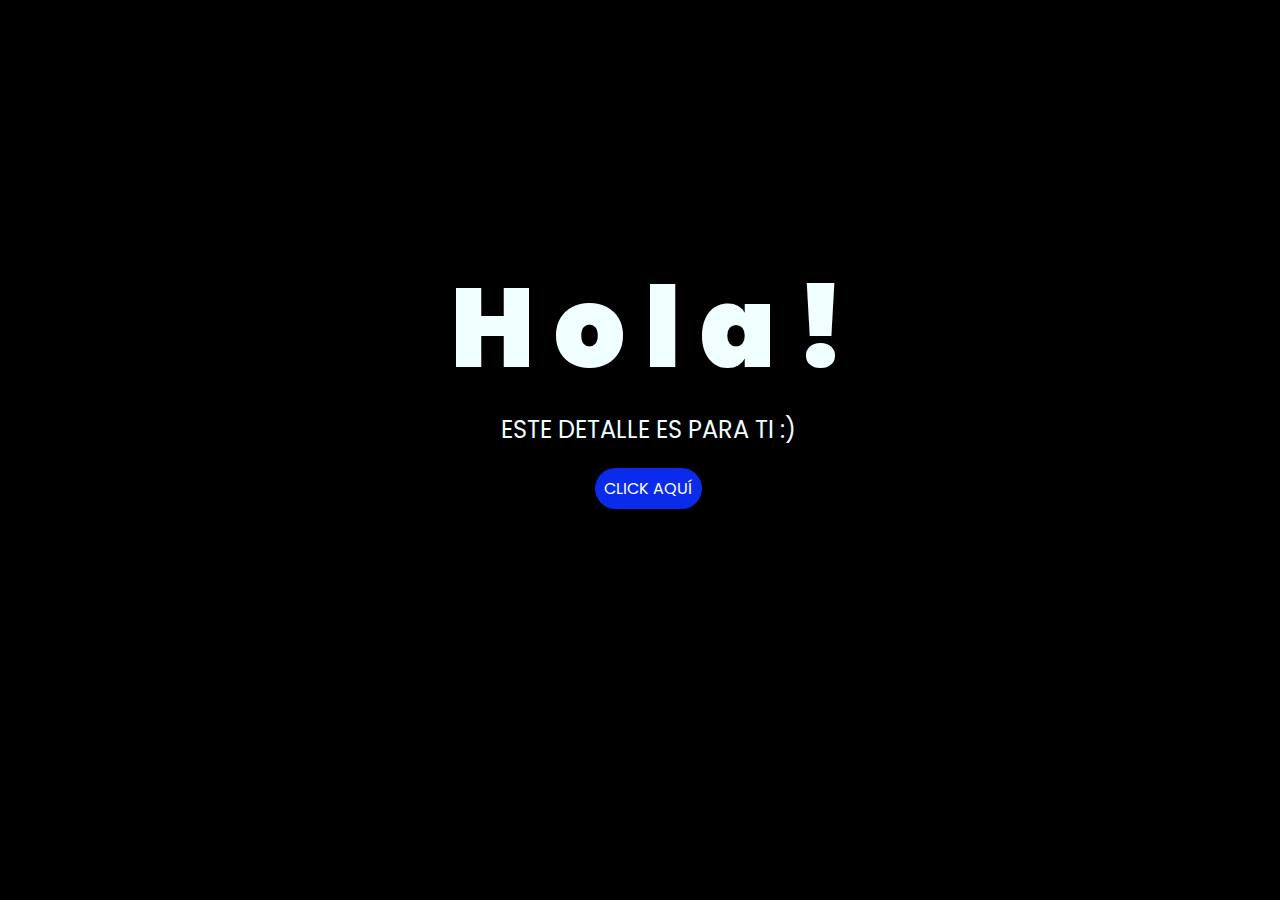
<file: index.html>
<!DOCTYPE html>
<html lang="es">

<head>
    <meta charset="UTF-8">
    <meta http-equiv="X-UA-Compatible" content="IE=edge">
    <meta name="viewport" content="width=device-width, initial-scale=1.0">
    <link rel="stylesheet" href="css/style.css">
    <link rel="icon" href="img/flowers.png" type="image/x-icon">
    <title>Flowers</title>
</head>

<body>
    <div class="greetings">
        <span>H</span>
        <span>o</span>
        <span>l</span>
        <span>a</span>
        <span>!</span>
    </div>
    <div class="description">
        <span>ESTE DETALLE ES PARA TI :)</span>
    </div>
    <div class="button">
        <button class="botones">
            <a href="flower.html" style="color: #fff;">CLICK AQUÍ</a>
        </button>
    </div>

</body>

</html>
</file>
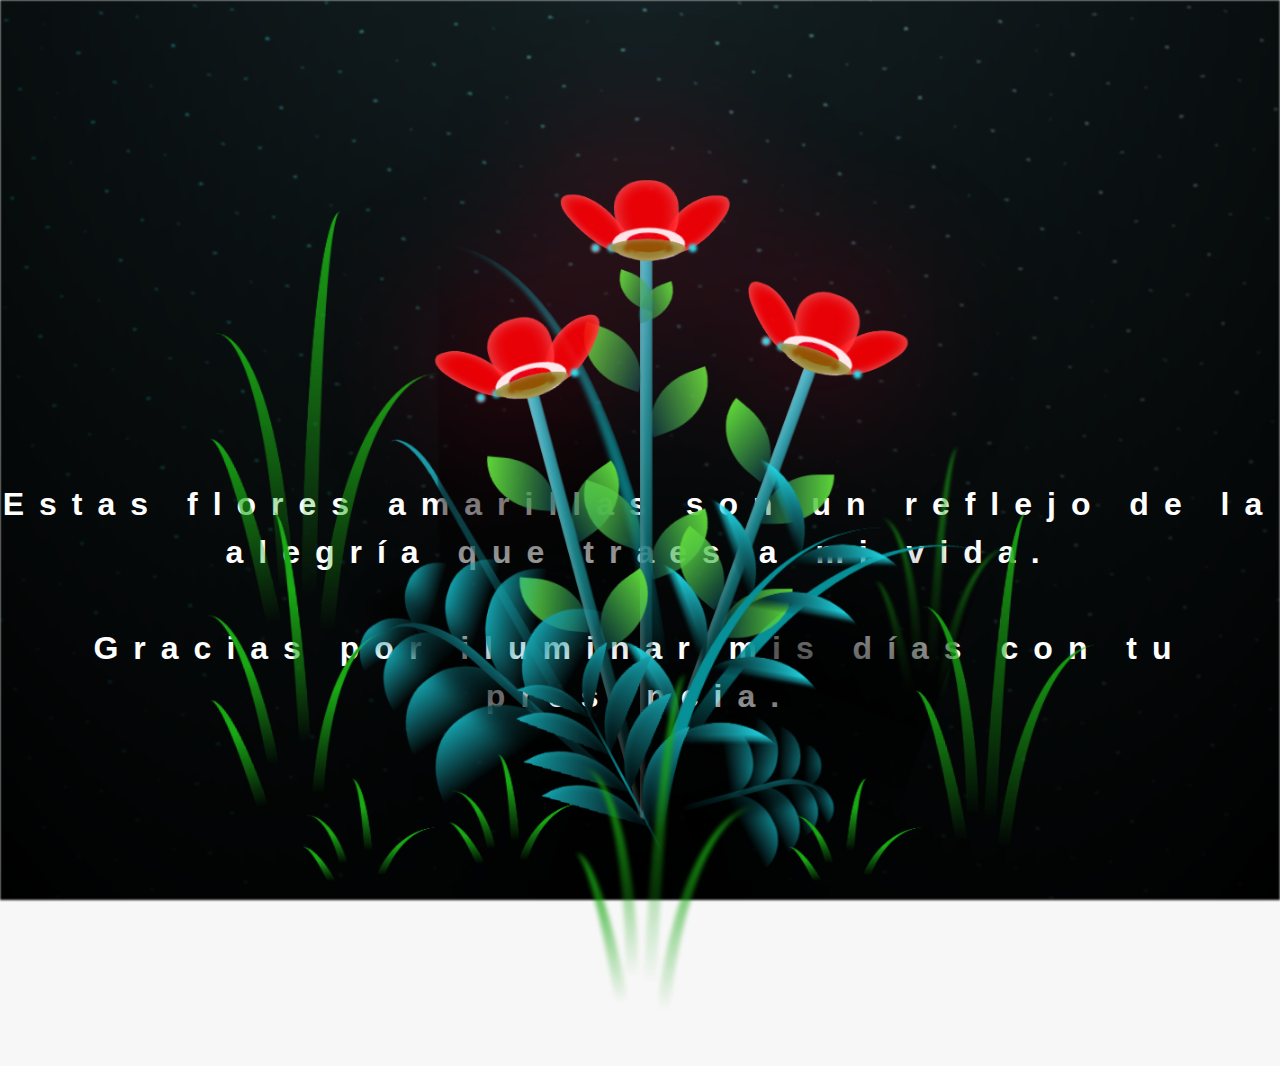
<file: flower.html>
<!DOCTYPE html>
<html lang="es">
  <head>
    <meta charset="UTF-8" />
    <meta http-equiv="X-UA-Compatible" content="IE=edge" />
    <meta name="viewport" content="width=device-width, initial-scale=1.0" />
    <link rel="stylesheet" href="css/main.css" />
    <link rel="icon" href="img/flowers.png" type="image/x-icon" />
    <title>Flower</title>
  </head>
  <body class="container">
    <audio src="sound/ChristianBasso&HaienQiu-Flowers.mp3" autoplay></audio>
    <div id="lyrics">
     
    </div>
    <h1 class="titulo">Estas flores amarillas son un reflejo de la alegría que traes a mi vida. <br> <br>
      Gracias por iluminar mis días con tu presencia.</h1>
  
    <div class="night"></div>
    <div class="flowers">
      <div class="flower flower--1">
        <div class="flower__leafs flower__leafs--1">
          <div class="flower__leaf flower__leaf--1"></div>
          <div class="flower__leaf flower__leaf--2"></div>
          <div class="flower__leaf flower__leaf--3"></div>
          <div class="flower__leaf flower__leaf--4"></div>
          <div class="flower__white-circle"></div>

          <div class="flower__light flower__light--1"></div>
          <div class="flower__light flower__light--2"></div>
          <div class="flower__light flower__light--3"></div>
          <div class="flower__light flower__light--4"></div>
          <div class="flower__light flower__light--5"></div>
          <div class="flower__light flower__light--6"></div>
          <div class="flower__light flower__light--7"></div>
          <div class="flower__light flower__light--8"></div>
        </div>
        <div class="flower__line">
          <div class="flower__line__leaf flower__line__leaf--1"></div>
          <div class="flower__line__leaf flower__line__leaf--2"></div>
          <div class="flower__line__leaf flower__line__leaf--3"></div>
          <div class="flower__line__leaf flower__line__leaf--4"></div>
          <div class="flower__line__leaf flower__line__leaf--5"></div>
          <div class="flower__line__leaf flower__line__leaf--6"></div>
        </div>
      </div>

      <div class="flower flower--2">
        <div class="flower__leafs flower__leafs--2">
          <div class="flower__leaf flower__leaf--1"></div>
          <div class="flower__leaf flower__leaf--2"></div>
          <div class="flower__leaf flower__leaf--3"></div>
          <div class="flower__leaf flower__leaf--4"></div>
          <div class="flower__white-circle"></div>

          <div class="flower__light flower__light--1"></div>
          <div class="flower__light flower__light--2"></div>
          <div class="flower__light flower__light--3"></div>
          <div class="flower__light flower__light--4"></div>
          <div class="flower__light flower__light--5"></div>
          <div class="flower__light flower__light--6"></div>
          <div class="flower__light flower__light--7"></div>
          <div class="flower__light flower__light--8"></div>
        </div>
        <div class="flower__line">
          <div class="flower__line__leaf flower__line__leaf--1"></div>
          <div class="flower__line__leaf flower__line__leaf--2"></div>
          <div class="flower__line__leaf flower__line__leaf--3"></div>
          <div class="flower__line__leaf flower__line__leaf--4"></div>
        </div>
      </div>

      <div class="flower flower--3">
        <div class="flower__leafs flower__leafs--3">
          <div class="flower__leaf flower__leaf--1"></div>
          <div class="flower__leaf flower__leaf--2"></div>
          <div class="flower__leaf flower__leaf--3"></div>
          <div class="flower__leaf flower__leaf--4"></div>
          <div class="flower__white-circle"></div>

          <div class="flower__light flower__light--1"></div>
          <div class="flower__light flower__light--2"></div>
          <div class="flower__light flower__light--3"></div>
          <div class="flower__light flower__light--4"></div>
          <div class="flower__light flower__light--5"></div>
          <div class="flower__light flower__light--6"></div>
          <div class="flower__light flower__light--7"></div>
          <div class="flower__light flower__light--8"></div>
        </div>
        <div class="flower__line">
          <div class="flower__line__leaf flower__line__leaf--1"></div>
          <div class="flower__line__leaf flower__line__leaf--2"></div>
          <div class="flower__line__leaf flower__line__leaf--3"></div>
          <div class="flower__line__leaf flower__line__leaf--4"></div>
        </div>
      </div>

      <div class="grow-ans" style="--d: 1.2s">
        <div class="flower__g-long">
          <div class="flower__g-long__top"></div>
          <div class="flower__g-long__bottom"></div>
        </div>
      </div>

      <div class="growing-grass">
        <div class="flower__grass flower__grass--1">
          <div class="flower__grass--top"></div>
          <div class="flower__grass--bottom"></div>
          <div class="flower__grass__leaf flower__grass__leaf--1"></div>
          <div class="flower__grass__leaf flower__grass__leaf--2"></div>
          <div class="flower__grass__leaf flower__grass__leaf--3"></div>
          <div class="flower__grass__leaf flower__grass__leaf--4"></div>
          <div class="flower__grass__leaf flower__grass__leaf--5"></div>
          <div class="flower__grass__leaf flower__grass__leaf--6"></div>
          <div class="flower__grass__leaf flower__grass__leaf--7"></div>
          <div class="flower__grass__leaf flower__grass__leaf--8"></div>
          <div class="flower__grass__overlay"></div>
        </div>
      </div>

      <div class="growing-grass">
        <div class="flower__grass flower__grass--2">
          <div class="flower__grass--top"></div>
          <div class="flower__grass--bottom"></div>
          <div class="flower__grass__leaf flower__grass__leaf--1"></div>
          <div class="flower__grass__leaf flower__grass__leaf--2"></div>
          <div class="flower__grass__leaf flower__grass__leaf--3"></div>
          <div class="flower__grass__leaf flower__grass__leaf--4"></div>
          <div class="flower__grass__leaf flower__grass__leaf--5"></div>
          <div class="flower__grass__leaf flower__grass__leaf--6"></div>
          <div class="flower__grass__leaf flower__grass__leaf--7"></div>
          <div class="flower__grass__leaf flower__grass__leaf--8"></div>
          <div class="flower__grass__overlay"></div>
        </div>
      </div>

      <div class="grow-ans" style="--d: 2.4s">
        <div class="flower__g-right flower__g-right--1">
          <div class="leaf"></div>
        </div>
      </div>

      <div class="grow-ans" style="--d: 2.8s">
        <div class="flower__g-right flower__g-right--2">
          <div class="leaf"></div>
        </div>
      </div>

      <div class="grow-ans" style="--d: 2.8s">
        <div class="flower__g-front">
          <div
            class="flower__g-front__leaf-wrapper flower__g-front__leaf-wrapper--1"
          >
            <div class="flower__g-front__leaf"></div>
          </div>
          <div
            class="flower__g-front__leaf-wrapper flower__g-front__leaf-wrapper--2"
          >
            <div class="flower__g-front__leaf"></div>
          </div>
          <div
            class="flower__g-front__leaf-wrapper flower__g-front__leaf-wrapper--3"
          >
            <div class="flower__g-front__leaf"></div>
          </div>
          <div
            class="flower__g-front__leaf-wrapper flower__g-front__leaf-wrapper--4"
          >
            <div class="flower__g-front__leaf"></div>
          </div>
          <div
            class="flower__g-front__leaf-wrapper flower__g-front__leaf-wrapper--5"
          >
            <div class="flower__g-front__leaf"></div>
          </div>
          <div
            class="flower__g-front__leaf-wrapper flower__g-front__leaf-wrapper--6"
          >
            <div class="flower__g-front__leaf"></div>
          </div>
          <div
            class="flower__g-front__leaf-wrapper flower__g-front__leaf-wrapper--7"
          >
            <div class="flower__g-front__leaf"></div>
          </div>
          <div
            class="flower__g-front__leaf-wrapper flower__g-front__leaf-wrapper--8"
          >
            <div class="flower__g-front__leaf"></div>
          </div>
          <div class="flower__g-front__line"></div>
        </div>
      </div>

      <div class="grow-ans" style="--d: 3.2s">
        <div class="flower__g-fr">
          <div class="leaf"></div>
          <div class="flower__g-fr__leaf flower__g-fr__leaf--1"></div>
          <div class="flower__g-fr__leaf flower__g-fr__leaf--2"></div>
          <div class="flower__g-fr__leaf flower__g-fr__leaf--3"></div>
          <div class="flower__g-fr__leaf flower__g-fr__leaf--4"></div>
          <div class="flower__g-fr__leaf flower__g-fr__leaf--5"></div>
          <div class="flower__g-fr__leaf flower__g-fr__leaf--6"></div>
          <div class="flower__g-fr__leaf flower__g-fr__leaf--7"></div>
          <div class="flower__g-fr__leaf flower__g-fr__leaf--8"></div>
        </div>
      </div>

      <div class="long-g long-g--0">
        <div class="grow-ans" style="--d: 3s">
          <div class="leaf leaf--0"></div>
        </div>
        <div class="grow-ans" style="--d: 2.2s">
          <div class="leaf leaf--1"></div>
        </div>
        <div class="grow-ans" style="--d: 3.4s">
          <div class="leaf leaf--2"></div>
        </div>
        <div class="grow-ans" style="--d: 3.6s">
          <div class="leaf leaf--3"></div>
        </div>
      </div>

      <div class="long-g long-g--1">
        <div class="grow-ans" style="--d: 3.6s">
          <div class="leaf leaf--0"></div>
        </div>
        <div class="grow-ans" style="--d: 3.8s">
          <div class="leaf leaf--1"></div>
        </div>
        <div class="grow-ans" style="--d: 4s">
          <div class="leaf leaf--2"></div>
        </div>
        <div class="grow-ans" style="--d: 4.2s">
          <div class="leaf leaf--3"></div>
        </div>
      </div>

      <div class="long-g long-g--2">
        <div class="grow-ans" style="--d: 4s">
          <div class="leaf leaf--0"></div>
        </div>
        <div class="grow-ans" style="--d: 4.2s">
          <div class="leaf leaf--1"></div>
        </div>
        <div class="grow-ans" style="--d: 4.4s">
          <div class="leaf leaf--2"></div>
        </div>
        <div class="grow-ans" style="--d: 4.6s">
          <div class="leaf leaf--3"></div>
        </div>
      </div>

      <div class="long-g long-g--3">
        <div class="grow-ans" style="--d: 4s">
          <div class="leaf leaf--0"></div>
        </div>
        <div class="grow-ans" style="--d: 4.2s">
          <div class="leaf leaf--1"></div>
        </div>
        <div class="grow-ans" style="--d: 3s">
          <div class="leaf leaf--2"></div>
        </div>
        <div class="grow-ans" style="--d: 3.6s">
          <div class="leaf leaf--3"></div>
        </div>
      </div>

      <div class="long-g long-g--4">
        <div class="grow-ans" style="--d: 4s">
          <div class="leaf leaf--0"></div>
        </div>
        <div class="grow-ans" style="--d: 4.2s">
          <div class="leaf leaf--1"></div>
        </div>
        <div class="grow-ans" style="--d: 3s">
          <div class="leaf leaf--2"></div>
        </div>
        <div class="grow-ans" style="--d: 3.6s">
          <div class="leaf leaf--3"></div>
        </div>
      </div>

      <div class="long-g long-g--5">
        <div class="grow-ans" style="--d: 4s">
          <div class="leaf leaf--0"></div>
        </div>
        <div class="grow-ans" style="--d: 4.2s">
          <div class="leaf leaf--1"></div>
        </div>
        <div class="grow-ans" style="--d: 3s">
          <div class="leaf leaf--2"></div>
        </div>
        <div class="grow-ans" style="--d: 3.6s">
          <div class="leaf leaf--3"></div>
        </div>
      </div>

      <div class="long-g long-g--6">
        <div class="grow-ans" style="--d: 4.2s">
          <div class="leaf leaf--0"></div>
        </div>
        <div class="grow-ans" style="--d: 4.4s">
          <div class="leaf leaf--1"></div>
        </div>
        <div class="grow-ans" style="--d: 4.6s">
          <div class="leaf leaf--2"></div>
        </div>
        <div class="grow-ans" style="--d: 4.8s">
          <div class="leaf leaf--3"></div>
        </div>
      </div>

      <div class="long-g long-g--7">
        <div class="grow-ans" style="--d: 3s">
          <div class="leaf leaf--0"></div>
        </div>
        <div class="grow-ans" style="--d: 3.2s">
          <div class="leaf leaf--1"></div>
        </div>
        <div class="grow-ans" style="--d: 3.5s">
          <div class="leaf leaf--2"></div>
        </div>
        <div class="grow-ans" style="--d: 3.6s">
          <div class="leaf leaf--3"></div>
        </div>
      </div>
    </div>
    <script src="anim.js"></script>
    <script src="main.js"></script>
  </body>
</html>
</file>
<file: css/style.css>
@import url('https://fonts.googleapis.com/css2?family=Poppins:ital,wght@0,500;1,900&display=swap');
*{
    font-family: 'Poppins',cursive;
}
body{
    color: azure;
    width: 100%;
    height: 82vh;
    display: flex;
    flex-direction: column;
    align-items: center;
    justify-content: center;
    background-color: black;
    /* padding-top: -30; */
}

.botones{
    padding: 9px;
    border-radius: 80px;
    background-color: transparent;
    border: none;
}

.botones a{
    background-color: #0a2be9;
    padding: 9px;
    border-radius: 80px;
    -webkit-border-radius: 80px;
    -moz-border-radius: 80px;
    -ms-border-radius: 80px;
    -o-border-radius: 80px;

}

.botones a:focus{
    background-color: rgb(50, 194, 194);
}

.greetings{
    font-size: 7rem;
    font-weight: 900;
}
.greetings > span{
    animation: glow 2.5s ease-in-out infinite;
}
@keyframes glow{
    0%, 100%{
        color: #fff;
        text-shadow: 0 0 12px #39c6d6, 0 0 50px #39c6d6, 0 0 100px #39c6d6;
    }
    10%, 90%{
        color: #111;
        text-shadow: none;
    }
}
.greetings > span:nth-child(2){
    animation-delay: .2s ;
}
.greetings > span:nth-child(3){
    animation-delay: .4s ;
}
.greetings > span:nth-child(4){
    animation-delay: .6s;
}
.greetings > span:nth-child(5){
    animation-delay: .8s;
}
.greetings > span:nth-child(6){
    animation-delay: 1s;
}

.description{
    font-size: 1.5rem;
    margin-bottom: 20px;
}

.button a{
    text-decoration: none;
    font-size: 1rem;
    color: #111;
}

@media screen and (max-width:574px){
    .greetings{
        display: block;
        font-size: 4rem;
        font-weight: 800;
        text-align: center;
    }
    .description{
        font-size: 2rem;
    }
    
    .button a{
        font-size: 1rem;
    }
}
</file>
<file: css/main.css>
*,
*::after,
*::before {
  padding: 0;
  margin: 0;
  box-sizing: border-box;
}

:root {
  --dark-color: #000;
}

body {
  display: flex;
  align-items: flex-end;
  justify-content: center;
  min-height: 100vh;
  background-color: var(--dark-color);
  overflow: hidden;
  perspective: 1000px;
}

#lyrics {
  font-size: 28px;
  font-family: "Franklin Gothic Medium", "Arial Narrow", Arial, sans-serif;
  color: white;
  position: absolute;
  margin-bottom: 20%;
  z-index: 1;
  font-weight: bold;
  letter-spacing: 4px;
}
@media only screen and (max-width: 600px) {
  /* Estilos específicos para dispositivos con un ancho máximo de 600px */
  #lyrics {
      font-size: 14px; /* Reduce el tamaño del texto para dispositivos más pequeños */
      margin-bottom: 530px;
      letter-spacing: 3px;
  }

}
.titulo {
  margin-bottom: 180px;
  font-family: "Arial Narrow", Arial, sans-serif;
  color: white;
  position: absolute;
  font-weight: bold;
  letter-spacing: 15px;
  opacity: 55;
  animation: fadeIn 3s ease-in-out forwards;
  text-align: center;
}
@keyframes fadeIn {
  from {
    opacity: 0;
  }
  to {
    opacity: 1;
  }
}

.night {
  z-index: -1;
  position: absolute;
  left: 50%;
  top: 0;
  transform: translateX(-50%);
  width: 100%;
  height: 100%;
  filter: blur(0.1vmin);
  background-image: radial-gradient(
      ellipse at top,
      transparent 0%,
      var(--dark-color)
    ),
    radial-gradient(
      ellipse at bottom,
      var(--dark-color),
      rgba(145, 233, 255, 0.2)
    ),
    repeating-linear-gradient(
      220deg,
      rgb(0, 0, 0) 0px,
      rgb(0, 0, 0) 19px,
      transparent 19px,
      transparent 22px
    ),
    repeating-linear-gradient(
      189deg,
      rgb(0, 0, 0) 0px,
      rgb(0, 0, 0) 19px,
      transparent 19px,
      transparent 22px
    ),
    repeating-linear-gradient(
      148deg,
      rgb(0, 0, 0) 0px,
      rgb(0, 0, 0) 19px,
      transparent 19px,
      transparent 22px
    ),
    linear-gradient(90deg, rgb(0, 255, 250), rgb(240, 240, 240));
}

.flowers {
  position: relative;
  transform: scale(0.9);
  /*margin-bottom: 100px;
  */
}

@media only screen and (max-width: 600px) {
  /* Estilos específicos para dispositivos con un ancho máximo de 600px */
.flowers {
      font-size: 14px;
      margin-bottom: 35%;
      letter-spacing: 3px;
      transform: scale(1.0);
}

}

.flower {
  position: absolute;
  bottom: 10vmin;
  transform-origin: bottom center;
  z-index: 10;
  --fl-speed: 0.8s;
}
.flower--1 {
  -webkit-animation: moving-flower-1 4s linear infinite;
  animation: moving-flower-1 4s linear infinite;
}
.flower--1 .flower__line {
  height: 70vmin;
  -webkit-animation-delay: 0.3s;
  animation-delay: 0.3s;
}
.flower--1 .flower__line__leaf--1 {
  -webkit-animation: blooming-leaf-right var(--fl-speed) 1.6s backwards;
  animation: blooming-leaf-right var(--fl-speed) 1.6s backwards;
}
.flower--1 .flower__line__leaf--2 {
  -webkit-animation: blooming-leaf-right var(--fl-speed) 1.4s backwards;
  animation: blooming-leaf-right var(--fl-speed) 1.4s backwards;
}
.flower--1 .flower__line__leaf--3 {
  -webkit-animation: blooming-leaf-left var(--fl-speed) 1.2s backwards;
  animation: blooming-leaf-left var(--fl-speed) 1.2s backwards;
}
.flower--1 .flower__line__leaf--4 {
  -webkit-animation: blooming-leaf-left var(--fl-speed) 1s backwards;
  animation: blooming-leaf-left var(--fl-speed) 1s backwards;
}
.flower--1 .flower__line__leaf--5 {
  -webkit-animation: blooming-leaf-right var(--fl-speed) 1.8s backwards;
  animation: blooming-leaf-right var(--fl-speed) 1.8s backwards;
}
.flower--1 .flower__line__leaf--6 {
  -webkit-animation: blooming-leaf-left var(--fl-speed) 2s backwards;
  animation: blooming-leaf-left var(--fl-speed) 2s backwards;
}
.flower--2 {
  left: 50%;
  transform: rotate(20deg);
  -webkit-animation: moving-flower-2 4s linear infinite;
  animation: moving-flower-2 4s linear infinite;
}
.flower--2 .flower__line {
  height: 60vmin;
  -webkit-animation-delay: 0.6s;
  animation-delay: 0.6s;
}
.flower--2 .flower__line__leaf--1 {
  -webkit-animation: blooming-leaf-right var(--fl-speed) 1.9s backwards;
  animation: blooming-leaf-right var(--fl-speed) 1.9s backwards;
}
.flower--2 .flower__line__leaf--2 {
  -webkit-animation: blooming-leaf-right var(--fl-speed) 1.7s backwards;
  animation: blooming-leaf-right var(--fl-speed) 1.7s backwards;
}
.flower--2 .flower__line__leaf--3 {
  -webkit-animation: blooming-leaf-left var(--fl-speed) 1.5s backwards;
  animation: blooming-leaf-left var(--fl-speed) 1.5s backwards;
}
.flower--2 .flower__line__leaf--4 {
  -webkit-animation: blooming-leaf-left var(--fl-speed) 1.3s backwards;
  animation: blooming-leaf-left var(--fl-speed) 1.3s backwards;
}
.flower--3 {
  left: 50%;
  transform: rotate(-15deg);
  -webkit-animation: moving-flower-3 4s linear infinite;
  animation: moving-flower-3 4s linear infinite;
}
.flower--3 .flower__line {
  -webkit-animation-delay: 0.9s;
  animation-delay: 0.9s;
}
.flower--3 .flower__line__leaf--1 {
  -webkit-animation: blooming-leaf-right var(--fl-speed) 2.5s backwards;
  animation: blooming-leaf-right var(--fl-speed) 2.5s backwards;
}
.flower--3 .flower__line__leaf--2 {
  -webkit-animation: blooming-leaf-right var(--fl-speed) 2.3s backwards;
  animation: blooming-leaf-right var(--fl-speed) 2.3s backwards;
}
.flower--3 .flower__line__leaf--3 {
  -webkit-animation: blooming-leaf-left var(--fl-speed) 2.1s backwards;
  animation: blooming-leaf-left var(--fl-speed) 2.1s backwards;
}
.flower--3 .flower__line__leaf--4 {
  -webkit-animation: blooming-leaf-left var(--fl-speed) 1.9s backwards;
  animation: blooming-leaf-left var(--fl-speed) 1.9s backwards;
}
.flower__leafs {
  position: relative;
  -webkit-animation: blooming-flower 2s backwards;
  animation: blooming-flower 2s backwards;
}
.flower__leafs--1 {
  -webkit-animation-delay: 1.1s;
  animation-delay: 1.1s;
}
.flower__leafs--2 {
  -webkit-animation-delay: 1.4s;
  animation-delay: 1.4s;
}
.flower__leafs--3 {
  -webkit-animation-delay: 1.7s;
  animation-delay: 1.7s;
}
.flower__leafs::after {
  content: "";
  position: absolute;
  left: 0;
  top: 0;
  transform: translate(-50%, -100%);
  width: 8vmin;
  height: 8vmin;
  background-color: #ff0033;
  /* background-color: #fd2525; */
  filter: blur(10vmin);
}
.flower__leaf {
  position: absolute;
  bottom: 0;
  left: 50%;
  width: 8vmin;
  height: 11vmin;
  border-radius: 51% 49% 47% 53%/44% 45% 55% 69%;
  background-color: #253bfd;
  background-color: #ff0000;
  transform-origin: bottom center;
  opacity: 0.9;
  box-shadow: inset 0 0 2vmin rgba(255, 255, 255, 0.5);
}
.flower__leaf--1 {
  transform: translate(-10%, 1%) rotateY(40deg) rotateX(-50deg);
}
.flower__leaf--2 {
  transform: translate(-50%, -4%) rotateX(40deg);
}
.flower__leaf--3 {
  transform: translate(-90%, 0%) rotateY(45deg) rotateX(50deg);
}
.flower__leaf--4 {
  width: 8vmin;
  height: 8vmin;
  transform-origin: bottom left;
  border-radius: 4vmin 10vmin 4vmin 4vmin;
  transform: translate(0%, 18%) rotateX(70deg) rotate(-43deg);
  background-color: #7c6901;
  z-index: 1;
  opacity: 0.8;
}
.flower__white-circle {
  position: absolute;
  left: -3.5vmin;
  top: -3vmin;
  width: 9vmin;
  height: 4vmin;
  border-radius: 50%;
  background-color: #fff;
}
.flower__white-circle::after {
  content: "";
  position: absolute;
  left: 50%;
  top: 45%;
  transform: translate(-50%, -50%);
  width: 60%;
  height: 60%;
  border-radius: inherit;
  background-image: repeating-linear-gradient(
      135deg,
      rgba(0, 0, 0, 0.03) 0px,
      rgba(0, 0, 0, 0.03) 1px,
      transparent 1px,
      transparent 12px
    ),
    repeating-linear-gradient(
      45deg,
      rgba(0, 0, 0, 0.03) 0px,
      rgba(0, 0, 0, 0.03) 1px,
      transparent 1px,
      transparent 12px
    ),
    repeating-linear-gradient(
      67.5deg,
      rgba(0, 0, 0, 0.03) 0px,
      rgba(0, 0, 0, 0.03) 1px,
      transparent 1px,
      transparent 12px
    ),
    repeating-linear-gradient(
      135deg,
      rgba(0, 0, 0, 0.03) 0px,
      rgba(0, 0, 0, 0.03) 1px,
      transparent 1px,
      transparent 12px
    ),
    repeating-linear-gradient(
      45deg,
      rgba(0, 0, 0, 0.03) 0px,
      rgba(0, 0, 0, 0.03) 1px,
      transparent 1px,
      transparent 12px
    ),
    repeating-linear-gradient(
      112.5deg,
      rgba(0, 0, 0, 0.03) 0px,
      rgba(0, 0, 0, 0.03) 1px,
      transparent 1px,
      transparent 12px
    ),
    repeating-linear-gradient(
      112.5deg,
      rgba(0, 0, 0, 0.03) 0px,
      rgba(0, 0, 0, 0.03) 1px,
      transparent 1px,
      transparent 12px
    ),
    repeating-linear-gradient(
      45deg,
      rgba(0, 0, 0, 0.03) 0px,
      rgba(0, 0, 0, 0.03) 1px,
      transparent 1px,
      transparent 12px
    ),
    repeating-linear-gradient(
      22.5deg,
      rgba(0, 0, 0, 0.03) 0px,
      rgba(0, 0, 0, 0.03) 1px,
      transparent 1px,
      transparent 12px
    ),
    repeating-linear-gradient(
      45deg,
      rgba(0, 0, 0, 0.03) 0px,
      rgba(0, 0, 0, 0.03) 1px,
      transparent 1px,
      transparent 12px
    ),
    repeating-linear-gradient(
      22.5deg,
      rgba(0, 0, 0, 0.03) 0px,
      rgba(0, 0, 0, 0.03) 1px,
      transparent 1px,
      transparent 12px
    ),
    repeating-linear-gradient(
      135deg,
      rgba(0, 0, 0, 0.03) 0px,
      rgba(0, 0, 0, 0.03) 1px,
      transparent 1px,
      transparent 12px
    ),
    repeating-linear-gradient(
      157.5deg,
      rgba(0, 0, 0, 0.03) 0px,
      rgba(0, 0, 0, 0.03) 1px,
      transparent 1px,
      transparent 12px
    ),
    repeating-linear-gradient(
      67.5deg,
      rgba(0, 0, 0, 0.03) 0px,
      rgba(0, 0, 0, 0.03) 1px,
      transparent 1px,
      transparent 12px
    ),
    repeating-linear-gradient(
      67.5deg,
      rgba(0, 0, 0, 0.03) 0px,
      rgba(0, 0, 0, 0.03) 1px,
      transparent 1px,
      transparent 12px
    ),
    linear-gradient(90deg, rgb(238, 0, 40), rgb(255, 0, 0));
}
.flower__line {
  height: 55vmin;
  width: 1.5vmin;
  background-image: linear-gradient(
      to left,
      rgba(0, 0, 0, 0.2),
      transparent,
      rgba(255, 255, 255, 0.2)
    ),
    linear-gradient(to top, transparent 10%, #14757a, #39c6d6);
  box-shadow: inset 0 0 2px rgba(0, 0, 0, 0.5);
  -webkit-animation: grow-flower-tree 4s backwards;
  animation: grow-flower-tree 4s backwards;
}
.flower__line__leaf {
  --w: 7vmin;
  --h: calc(var(--w) + 2vmin);
  position: absolute;
  top: 20%;
  left: 90%;
  width: var(--w);
  height: var(--h);
  border-top-right-radius: var(--h);
  border-bottom-left-radius: var(--h);
  background-image: linear-gradient(to top, rgba(20, 117, 122, 0.4), #5ed639);
}
.flower__line__leaf--1 {
  transform: rotate(70deg) rotateY(30deg);
}
.flower__line__leaf--2 {
  top: 45%;
  transform: rotate(70deg) rotateY(30deg);
}
.flower__line__leaf--3,
.flower__line__leaf--4,
.flower__line__leaf--6 {
  border-top-right-radius: 0;
  border-bottom-left-radius: 0;
  border-top-left-radius: var(--h);
  border-bottom-right-radius: var(--h);
  left: -460%;
  top: 12%;
  transform: rotate(-70deg) rotateY(30deg);
}
.flower__line__leaf--4 {
  top: 40%;
}
.flower__line__leaf--5 {
  top: 0;
  transform-origin: left;
  transform: rotate(70deg) rotateY(30deg) scale(0.6);
}
.flower__line__leaf--6 {
  top: -2%;
  left: -450%;
  transform-origin: right;
  transform: rotate(-70deg) rotateY(30deg) scale(0.6);
}
.flower__light {
  position: absolute;
  bottom: 0vmin;
  width: 1vmin;
  height: 1vmin;
  background-color: rgb(255, 0, 0);
  border-radius: 50%;
  filter: blur(0.2vmin);
  -webkit-animation: light-ans 4s linear infinite backwards;
  animation: light-ans 4s linear infinite backwards;
}
.flower__light:nth-child(odd) {
  background-color: #23f0ff;
}
.flower__light--1 {
  left: -2vmin;
  -webkit-animation-delay: 1s;
  animation-delay: 1s;
}
.flower__light--2 {
  left: 3vmin;
  -webkit-animation-delay: 0.5s;
  animation-delay: 0.5s;
}
.flower__light--3 {
  left: -6vmin;
  -webkit-animation-delay: 0.3s;
  animation-delay: 0.3s;
}
.flower__light--4 {
  left: 6vmin;
  -webkit-animation-delay: 0.9s;
  animation-delay: 0.9s;
}
.flower__light--5 {
  left: -1vmin;
  -webkit-animation-delay: 1.5s;
  animation-delay: 1.5s;
}
.flower__light--6 {
  left: -4vmin;
  -webkit-animation-delay: 3s;
  animation-delay: 3s;
}
.flower__light--7 {
  left: 3vmin;
  -webkit-animation-delay: 2s;
  animation-delay: 2s;
}
.flower__light--8 {
  left: -6vmin;
  -webkit-animation-delay: 3.5s;
  animation-delay: 3.5s;
}
.flower__grass {
  --c: #159faa;
  --line-w: 1.5vmin;
  position: absolute;
  bottom: 12vmin;
  left: -7vmin;
  display: flex;
  flex-direction: column;
  align-items: flex-end;
  z-index: 20;
  transform-origin: bottom center;
  transform: rotate(-48deg) rotateY(40deg);
}
.flower__grass--1 {
  -webkit-animation: moving-grass 2s linear infinite;
  animation: moving-grass 2s linear infinite;
}
.flower__grass--2 {
  left: 2vmin;
  bottom: 10vmin;
  transform: scale(0.5) rotate(75deg) rotateX(10deg) rotateY(-200deg);
  opacity: 0.8;
  z-index: 0;
  -webkit-animation: moving-grass--2 1.5s linear infinite;
  animation: moving-grass--2 1.5s linear infinite;
}
.flower__grass--top {
  width: 7vmin;
  height: 10vmin;
  border-top-right-radius: 100%;
  border-right: var(--line-w) solid var(--c);
  transform-origin: bottom center;
  transform: rotate(-2deg);
}
.flower__grass--bottom {
  margin-top: -2px;
  width: var(--line-w);
  height: 25vmin;
  background-image: linear-gradient(to top, transparent, var(--c));
}
.flower__grass__leaf {
  --size: 10vmin;
  position: absolute;
  width: calc(var(--size) * 2.1);
  height: var(--size);
  border-top-left-radius: var(--size);
  border-top-right-radius: var(--size);
  background-image: linear-gradient(
    to top,
    transparent,
    transparent 30%,
    var(--c)
  );
  z-index: 100;
}
.flower__grass__leaf--1 {
  top: -6%;
  left: 30%;
  --size: 6vmin;
  transform: rotate(-20deg);
  -webkit-animation: growing-grass-ans--1 2s 2.6s backwards;
  animation: growing-grass-ans--1 2s 2.6s backwards;
}
@-webkit-keyframes growing-grass-ans--1 {
  0% {
    transform-origin: bottom left;
    transform: rotate(-20deg) scale(0);
  }
}
@keyframes growing-grass-ans--1 {
  0% {
    transform-origin: bottom left;
    transform: rotate(-20deg) scale(0);
  }
}
.flower__grass__leaf--2 {
  top: -5%;
  left: -110%;
  --size: 6vmin;
  transform: rotate(10deg);
  -webkit-animation: growing-grass-ans--2 2s 2.4s linear backwards;
  animation: growing-grass-ans--2 2s 2.4s linear backwards;
}
@-webkit-keyframes growing-grass-ans--2 {
  0% {
    transform-origin: bottom right;
    transform: rotate(10deg) scale(0);
  }
}
@keyframes growing-grass-ans--2 {
  0% {
    transform-origin: bottom right;
    transform: rotate(10deg) scale(0);
  }
}
.flower__grass__leaf--3 {
  top: 5%;
  left: 60%;
  --size: 8vmin;
  transform: rotate(-18deg) rotateX(-20deg);
  -webkit-animation: growing-grass-ans--3 2s 2.2s linear backwards;
  animation: growing-grass-ans--3 2s 2.2s linear backwards;
}
@-webkit-keyframes growing-grass-ans--3 {
  0% {
    transform-origin: bottom left;
    transform: rotate(-18deg) rotateX(-20deg) scale(0);
  }
}
@keyframes growing-grass-ans--3 {
  0% {
    transform-origin: bottom left;
    transform: rotate(-18deg) rotateX(-20deg) scale(0);
  }
}
.flower__grass__leaf--4 {
  top: 6%;
  left: -135%;
  --size: 8vmin;
  transform: rotate(2deg);
  -webkit-animation: growing-grass-ans--4 2s 2s linear backwards;
  animation: growing-grass-ans--4 2s 2s linear backwards;
}
@-webkit-keyframes growing-grass-ans--4 {
  0% {
    transform-origin: bottom right;
    transform: rotate(2deg) scale(0);
  }
}
@keyframes growing-grass-ans--4 {
  0% {
    transform-origin: bottom right;
    transform: rotate(2deg) scale(0);
  }
}
.flower__grass__leaf--5 {
  top: 20%;
  left: 60%;
  --size: 10vmin;
  transform: rotate(-24deg) rotateX(-20deg);
  -webkit-animation: growing-grass-ans--5 2s 1.8s linear backwards;
  animation: growing-grass-ans--5 2s 1.8s linear backwards;
}
@-webkit-keyframes growing-grass-ans--5 {
  0% {
    transform-origin: bottom left;
    transform: rotate(-24deg) rotateX(-20deg) scale(0);
  }
}
@keyframes growing-grass-ans--5 {
  0% {
    transform-origin: bottom left;
    transform: rotate(-24deg) rotateX(-20deg) scale(0);
  }
}
.flower__grass__leaf--6 {
  top: 22%;
  left: -180%;
  --size: 10vmin;
  transform: rotate(10deg);
  -webkit-animation: growing-grass-ans--6 2s 1.6s linear backwards;
  animation: growing-grass-ans--6 2s 1.6s linear backwards;
}
@-webkit-keyframes growing-grass-ans--6 {
  0% {
    transform-origin: bottom right;
    transform: rotate(10deg) scale(0);
  }
}
@keyframes growing-grass-ans--6 {
  0% {
    transform-origin: bottom right;
    transform: rotate(10deg) scale(0);
  }
}
.flower__grass__leaf--7 {
  top: 39%;
  left: 70%;
  --size: 10vmin;
  transform: rotate(-10deg);
  -webkit-animation: growing-grass-ans--7 2s 1.4s linear backwards;
  animation: growing-grass-ans--7 2s 1.4s linear backwards;
}
@-webkit-keyframes growing-grass-ans--7 {
  0% {
    transform-origin: bottom left;
    transform: rotate(-10deg) scale(0);
  }
}
@keyframes growing-grass-ans--7 {
  0% {
    transform-origin: bottom left;
    transform: rotate(-10deg) scale(0);
  }
}
.flower__grass__leaf--8 {
  top: 40%;
  left: -215%;
  --size: 11vmin;
  transform: rotate(10deg);
  -webkit-animation: growing-grass-ans--8 2s 1.2s linear backwards;
  animation: growing-grass-ans--8 2s 1.2s linear backwards;
}
@-webkit-keyframes growing-grass-ans--8 {
  0% {
    transform-origin: bottom right;
    transform: rotate(10deg) scale(0);
  }
}
@keyframes growing-grass-ans--8 {
  0% {
    transform-origin: bottom right;
    transform: rotate(10deg) scale(0);
  }
}
.flower__grass__overlay {
  position: absolute;
  top: -10%;
  right: 0%;
  width: 100%;
  height: 100%;
  background-color: rgba(0, 0, 0, 0.6);
  filter: blur(1.5vmin);
  z-index: 100;
}
.flower__g-long {
  --w: 2vmin;
  --h: 6vmin;
  --c: #159faa;
  position: absolute;
  bottom: 10vmin;
  left: -3vmin;
  transform-origin: bottom center;
  transform: rotate(-30deg) rotateY(-20deg);
  display: flex;
  flex-direction: column;
  align-items: flex-end;
  -webkit-animation: flower-g-long-ans 3s linear infinite;
  animation: flower-g-long-ans 3s linear infinite;
}
@-webkit-keyframes flower-g-long-ans {
  0%,
  100% {
    transform: rotate(-30deg) rotateY(-20deg);
  }
  50% {
    transform: rotate(-32deg) rotateY(-20deg);
  }
}
@keyframes flower-g-long-ans {
  0%,
  100% {
    transform: rotate(-30deg) rotateY(-20deg);
  }
  50% {
    transform: rotate(-32deg) rotateY(-20deg);
  }
}
.flower__g-long__top {
  top: calc(var(--h) * -1);
  width: calc(var(--w) + 1vmin);
  height: var(--h);
  border-top-right-radius: 100%;
  border-right: 0.7vmin solid var(--c);
  transform: translate(-0.7vmin, 1vmin);
}
.flower__g-long__bottom {
  width: var(--w);
  height: 50vmin;
  transform-origin: bottom center;
  background-image: linear-gradient(to top, transparent 30%, var(--c));
  box-shadow: inset 0 0 2px rgba(0, 0, 0, 0.5);
  -webkit-clip-path: polygon(35% 0, 65% 1%, 100% 100%, 0% 100%);
  clip-path: polygon(35% 0, 65% 1%, 100% 100%, 0% 100%);
}
.flower__g-right {
  position: absolute;
  bottom: 6vmin;
  left: -2vmin;
  transform-origin: bottom left;
  transform: rotate(20deg);
}
.flower__g-right .leaf {
  width: 30vmin;
  height: 50vmin;
  border-top-left-radius: 100%;
  border-left: 2vmin solid #079097;
  background-image: linear-gradient(
    to bottom,
    transparent,
    var(--dark-color) 60%
  );
  -webkit-mask-image: linear-gradient(to top, transparent 30%, #079097 60%);
}
.flower__g-right--1 {
  -webkit-animation: flower-g-right-ans 2.5s linear infinite;
  animation: flower-g-right-ans 2.5s linear infinite;
}
.flower__g-right--2 {
  left: 5vmin;
  transform: rotateY(-180deg);
  -webkit-animation: flower-g-right-ans--2 3s linear infinite;
  animation: flower-g-right-ans--2 3s linear infinite;
}
.flower__g-right--2 .leaf {
  height: 75vmin;
  filter: blur(0.3vmin);
  opacity: 0.8;
}
@-webkit-keyframes flower-g-right-ans {
  0%,
  100% {
    transform: rotate(20deg);
  }
  50% {
    transform: rotate(24deg) rotateX(-20deg);
  }
}
@keyframes flower-g-right-ans {
  0%,
  100% {
    transform: rotate(20deg);
  }
  50% {
    transform: rotate(24deg) rotateX(-20deg);
  }
}
@-webkit-keyframes flower-g-right-ans--2 {
  0%,
  100% {
    transform: rotateY(-180deg) rotate(0deg) rotateX(-20deg);
  }
  50% {
    transform: rotateY(-180deg) rotate(6deg) rotateX(-20deg);
  }
}
@keyframes flower-g-right-ans--2 {
  0%,
  100% {
    transform: rotateY(-180deg) rotate(0deg) rotateX(-20deg);
  }
  50% {
    transform: rotateY(-180deg) rotate(6deg) rotateX(-20deg);
  }
}
.flower__g-front {
  position: absolute;
  bottom: 6vmin;
  left: 2.5vmin;
  z-index: 100;
  transform-origin: bottom center;
  transform: rotate(-28deg) rotateY(30deg) scale(1.04);
  -webkit-animation: flower__g-front-ans 2s linear infinite;
  animation: flower__g-front-ans 2s linear infinite;
}
@-webkit-keyframes flower__g-front-ans {
  0%,
  100% {
    transform: rotate(-28deg) rotateY(30deg) scale(1.04);
  }
  50% {
    transform: rotate(-35deg) rotateY(40deg) scale(1.04);
  }
}
@keyframes flower__g-front-ans {
  0%,
  100% {
    transform: rotate(-28deg) rotateY(30deg) scale(1.04);
  }
  50% {
    transform: rotate(-35deg) rotateY(40deg) scale(1.04);
  }
}
.flower__g-front__line {
  width: 0.3vmin;
  height: 20vmin;
  background-image: linear-gradient(
    to top,
    transparent,
    #079097,
    transparent 100%
  );
  position: relative;
}
.flower__g-front__leaf-wrapper {
  position: absolute;
  top: 0;
  left: 0;
  transform-origin: bottom left;
  transform: rotate(10deg);
}
.flower__g-front__leaf-wrapper:nth-child(even) {
  left: 0vmin;
  transform: rotateY(-180deg) rotate(5deg);
  -webkit-animation: flower__g-front__leaf-left-ans 1s ease-in backwards;
  animation: flower__g-front__leaf-left-ans 1s ease-in backwards;
}
.flower__g-front__leaf-wrapper:nth-child(odd) {
  -webkit-animation: flower__g-front__leaf-ans 1s ease-in backwards;
  animation: flower__g-front__leaf-ans 1s ease-in backwards;
}
.flower__g-front__leaf-wrapper--1 {
  top: -8vmin;
  transform: scale(0.7);
  -webkit-animation: flower__g-front__leaf-ans 1s 5.5s ease-in backwards !important;
  animation: flower__g-front__leaf-ans 1s 5.5s ease-in backwards !important;
}
.flower__g-front__leaf-wrapper--2 {
  top: -8vmin;
  transform: rotateY(-180deg) scale(0.7) !important;
  -webkit-animation: flower__g-front__leaf-left-ans-2 1s 4.6s ease-in backwards !important;
  animation: flower__g-front__leaf-left-ans-2 1s 4.6s ease-in backwards !important;
}
.flower__g-front__leaf-wrapper--3 {
  top: -3vmin;
  -webkit-animation: flower__g-front__leaf-ans 1s 4.6s ease-in backwards;
  animation: flower__g-front__leaf-ans 1s 4.6s ease-in backwards;
}
.flower__g-front__leaf-wrapper--4 {
  top: -3vmin;
  transform: rotateY(-180deg) scale(0.9) !important;
  -webkit-animation: flower__g-front__leaf-left-ans-2 1s 4.6s ease-in backwards !important;
  animation: flower__g-front__leaf-left-ans-2 1s 4.6s ease-in backwards !important;
}
@-webkit-keyframes flower__g-front__leaf-left-ans-2 {
  0% {
    transform: rotateY(-180deg) scale(0);
  }
}
@keyframes flower__g-front__leaf-left-ans-2 {
  0% {
    transform: rotateY(-180deg) scale(0);
  }
}
.flower__g-front__leaf-wrapper--5,
.flower__g-front__leaf-wrapper--6 {
  top: 2vmin;
}
.flower__g-front__leaf-wrapper--7,
.flower__g-front__leaf-wrapper--8 {
  top: 6.5vmin;
}
.flower__g-front__leaf-wrapper--2 {
  -webkit-animation-delay: 5.2s !important;
  animation-delay: 5.2s !important;
}
.flower__g-front__leaf-wrapper--3 {
  -webkit-animation-delay: 4.9s !important;
  animation-delay: 4.9s !important;
}
.flower__g-front__leaf-wrapper--5 {
  -webkit-animation-delay: 4.3s !important;
  animation-delay: 4.3s !important;
}
.flower__g-front__leaf-wrapper--6 {
  -webkit-animation-delay: 4.1s !important;
  animation-delay: 4.1s !important;
}
.flower__g-front__leaf-wrapper--7 {
  -webkit-animation-delay: 3.8s !important;
  animation-delay: 3.8s !important;
}
.flower__g-front__leaf-wrapper--8 {
  -webkit-animation-delay: 3.5s !important;
  animation-delay: 3.5s !important;
}
@-webkit-keyframes flower__g-front__leaf-ans {
  0% {
    transform: rotate(10deg) scale(0);
  }
}
@keyframes flower__g-front__leaf-ans {
  0% {
    transform: rotate(10deg) scale(0);
  }
}
@-webkit-keyframes flower__g-front__leaf-left-ans {
  0% {
    transform: rotateY(-180deg) rotate(5deg) scale(0);
  }
}
@keyframes flower__g-front__leaf-left-ans {
  0% {
    transform: rotateY(-180deg) rotate(5deg) scale(0);
  }
}
.flower__g-front__leaf {
  width: 10vmin;
  height: 10vmin;
  border-radius: 100% 0% 0% 100%/100% 100% 0% 0%;
  box-shadow: inset 0 2px 1vmin hsla(184deg, 97%, 58%, 0.2);
  background-image: linear-gradient(
      to bottom left,
      transparent,
      var(--dark-color)
    ),
    linear-gradient(to bottom right, #159faa 50%, transparent 50%, transparent);
  -webkit-mask-image: linear-gradient(
    to bottom right,
    #159faa 50%,
    transparent 50%,
    transparent
  );
  mask-image: linear-gradient(
    to bottom right,
    #159faa 50%,
    transparent 50%,
    transparent
  );
}
.flower__g-fr {
  position: absolute;
  bottom: -4vmin;
  left: vmin;
  transform-origin: bottom left;
  z-index: 10;
  -webkit-animation: flower__g-fr-ans 2s linear infinite;
  animation: flower__g-fr-ans 2s linear infinite;
}
@-webkit-keyframes flower__g-fr-ans {
  0%,
  100% {
    transform: rotate(2deg);
  }
  50% {
    transform: rotate(4deg);
  }
}
@keyframes flower__g-fr-ans {
  0%,
  100% {
    transform: rotate(2deg);
  }
  50% {
    transform: rotate(4deg);
  }
}
.flower__g-fr .leaf {
  width: 30vmin;
  height: 50vmin;
  border-top-left-radius: 100%;
  border-left: 2vmin solid #079097;
  -webkit-mask-image: linear-gradient(to top, transparent 25%, #079097 50%);
  position: relative;
  z-index: 1;
}
.flower__g-fr__leaf {
  position: absolute;
  top: 0;
  left: 0;
  width: 10vmin;
  height: 10vmin;
  border-radius: 100% 0% 0% 100%/100% 100% 0% 0%;
  box-shadow: inset 0 2px 1vmin hsla(184deg, 97%, 58%, 0.2);
  background-image: linear-gradient(
      to bottom left,
      transparent,
      var(--dark-color) 98%
    ),
    linear-gradient(to bottom right, #23f0ff 45%, transparent 50%, transparent);
  -webkit-mask-image: linear-gradient(
    135deg,
    #159faa 40%,
    transparent 50%,
    transparent
  );
}
.flower__g-fr__leaf--1 {
  left: 20vmin;
  transform: rotate(45deg);
  -webkit-animation: flower__g-fr-leaft-ans-1 0.5s 5.2s linear backwards;
  animation: flower__g-fr-leaft-ans-1 0.5s 5.2s linear backwards;
}
@-webkit-keyframes flower__g-fr-leaft-ans-1 {
  0% {
    transform-origin: left;
    transform: rotate(45deg) scale(0);
  }
}
@keyframes flower__g-fr-leaft-ans-1 {
  0% {
    transform-origin: left;
    transform: rotate(45deg) scale(0);
  }
}
.flower__g-fr__leaf--2 {
  left: 12vmin;
  top: -7vmin;
  transform: rotate(25deg) rotateY(-180deg);
  -webkit-animation: flower__g-fr-leaft-ans-6 0.5s 5s linear backwards;
  animation: flower__g-fr-leaft-ans-6 0.5s 5s linear backwards;
}
.flower__g-fr__leaf--3 {
  left: 15vmin;
  top: 6vmin;
  transform: rotate(55deg);
  -webkit-animation: flower__g-fr-leaft-ans-5 0.5s 4.8s linear backwards;
  animation: flower__g-fr-leaft-ans-5 0.5s 4.8s linear backwards;
}
.flower__g-fr__leaf--4 {
  left: 6vmin;
  top: -2vmin;
  transform: rotate(25deg) rotateY(-180deg);
  -webkit-animation: flower__g-fr-leaft-ans-6 0.5s 4.6s linear backwards;
  animation: flower__g-fr-leaft-ans-6 0.5s 4.6s linear backwards;
}
.flower__g-fr__leaf--5 {
  left: 10vmin;
  top: 14vmin;
  transform: rotate(55deg);
  -webkit-animation: flower__g-fr-leaft-ans-5 0.5s 4.4s linear backwards;
  animation: flower__g-fr-leaft-ans-5 0.5s 4.4s linear backwards;
}
@-webkit-keyframes flower__g-fr-leaft-ans-5 {
  0% {
    transform-origin: left;
    transform: rotate(55deg) scale(0);
  }
}
@keyframes flower__g-fr-leaft-ans-5 {
  0% {
    transform-origin: left;
    transform: rotate(55deg) scale(0);
  }
}
.flower__g-fr__leaf--6 {
  left: 0vmin;
  top: 6vmin;
  transform: rotate(25deg) rotateY(-180deg);
  -webkit-animation: flower__g-fr-leaft-ans-6 0.5s 4.2s linear backwards;
  animation: flower__g-fr-leaft-ans-6 0.5s 4.2s linear backwards;
}
@-webkit-keyframes flower__g-fr-leaft-ans-6 {
  0% {
    transform-origin: right;
    transform: rotate(25deg) rotateY(-180deg) scale(0);
  }
}
@keyframes flower__g-fr-leaft-ans-6 {
  0% {
    transform-origin: right;
    transform: rotate(25deg) rotateY(-180deg) scale(0);
  }
}
.flower__g-fr__leaf--7 {
  left: 5vmin;
  top: 22vmin;
  transform: rotate(45deg);
  -webkit-animation: flower__g-fr-leaft-ans-7 0.5s 4s linear backwards;
  animation: flower__g-fr-leaft-ans-7 0.5s 4s linear backwards;
}
@-webkit-keyframes flower__g-fr-leaft-ans-7 {
  0% {
    transform-origin: left;
    transform: rotate(45deg) scale(0);
  }
}
@keyframes flower__g-fr-leaft-ans-7 {
  0% {
    transform-origin: left;
    transform: rotate(45deg) scale(0);
  }
}
.flower__g-fr__leaf--8 {
  left: -4vmin;
  top: 15vmin;
  transform: rotate(15deg) rotateY(-180deg);
  -webkit-animation: flower__g-fr-leaft-ans-8 0.5s 3.8s linear backwards;
  animation: flower__g-fr-leaft-ans-8 0.5s 3.8s linear backwards;
}
@-webkit-keyframes flower__g-fr-leaft-ans-8 {
  0% {
    transform-origin: right;
    transform: rotate(15deg) rotateY(-180deg) scale(0);
  }
}
@keyframes flower__g-fr-leaft-ans-8 {
  0% {
    transform-origin: right;
    transform: rotate(15deg) rotateY(-180deg) scale(0);
  }
}

.long-g {
  position: absolute;
  bottom: 25vmin;
  left: -42vmin;
  transform-origin: bottom left;
}
.long-g--1 {
  bottom: 0vmin;
  transform: scale(0.8) rotate(-5deg);
}
.long-g--1 .leaf {
  -webkit-mask-image: linear-gradient(
    to top,
    transparent 40%,
    #079097 80%
  ) !important;
}
.long-g--1 .leaf--1 {
  --w: 5vmin;
  --h: 60vmin;
  left: -2vmin;
  transform: rotate(3deg) rotateY(-180deg);
}
.long-g--2,
.long-g--3 {
  bottom: -3vmin;
  left: -35vmin;
  transform-origin: center;
  transform: scale(0.6) rotateX(60deg);
}
.long-g--2 .leaf,
.long-g--3 .leaf {
  -webkit-mask-image: linear-gradient(
    to top,
    transparent 50%,
    #079097 80%
  ) !important;
}
.long-g--2 .leaf--1,
.long-g--3 .leaf--1 {
  left: -1vmin;
  transform: rotateY(-180deg);
}
.long-g--3 {
  left: -17vmin;
  bottom: 0vmin;
}
.long-g--3 .leaf {
  -webkit-mask-image: linear-gradient(
    to top,
    transparent 40%,
    #079097 80%
  ) !important;
}
.long-g--4 {
  left: 25vmin;
  bottom: -3vmin;
  transform-origin: center;
  transform: scale(0.6) rotateX(60deg);
}
.long-g--4 .leaf {
  -webkit-mask-image: linear-gradient(
    to top,
    transparent 50%,
    #079097 80%
  ) !important;
}
.long-g--5 {
  left: 42vmin;
  bottom: 0vmin;
  transform: scale(0.8) rotate(2deg);
}
.long-g--6 {
  left: 0vmin;
  bottom: -20vmin;
  z-index: 100;
  filter: blur(0.3vmin);
  transform: scale(0.8) rotate(2deg);
}
.long-g--7 {
  left: 35vmin;
  bottom: 20vmin;
  z-index: -1;
  filter: blur(0.3vmin);
  transform: scale(0.6) rotate(2deg);
  opacity: 0.7;
}
.long-g .leaf {
  --w: 15vmin;
  --h: 40vmin;
  --c: #1aaa15;
  position: absolute;
  bottom: 0;
  width: var(--w);
  height: var(--h);
  border-top-left-radius: 100%;
  border-left: 2vmin solid var(--c);
  -webkit-mask-image: linear-gradient(
    to top,
    transparent 20%,
    var(--dark-color)
  );
  transform-origin: bottom center;
}
.long-g .leaf--0 {
  left: 2vmin;
  -webkit-animation: leaf-ans-1 4s linear infinite;
  animation: leaf-ans-1 4s linear infinite;
}
.long-g .leaf--1 {
  --w: 5vmin;
  --h: 60vmin;
  -webkit-animation: leaf-ans-1 4s linear infinite;
  animation: leaf-ans-1 4s linear infinite;
}
.long-g .leaf--2 {
  --w: 10vmin;
  --h: 40vmin;
  left: -0.5vmin;
  bottom: 5vmin;
  transform-origin: bottom left;
  transform: rotateY(-180deg);
  -webkit-animation: leaf-ans-2 3s linear infinite;
  animation: leaf-ans-2 3s linear infinite;
}
.long-g .leaf--3 {
  --w: 5vmin;
  --h: 30vmin;
  left: -1vmin;
  bottom: 3.2vmin;
  transform-origin: bottom left;
  transform: rotate(-10deg) rotateY(-180deg);
  -webkit-animation: leaf-ans-3 3s linear infinite;
  animation: leaf-ans-3 3s linear infinite;
}

@-webkit-keyframes leaf-ans-1 {
  0%,
  100% {
    transform: rotate(-5deg) scale(1);
  }
  50% {
    transform: rotate(5deg) scale(1.1);
  }
}

@keyframes leaf-ans-1 {
  0%,
  100% {
    transform: rotate(-5deg) scale(1);
  }
  50% {
    transform: rotate(5deg) scale(1.1);
  }
}
@-webkit-keyframes leaf-ans-2 {
  0%,
  100% {
    transform: rotateY(-180deg) rotate(5deg);
  }
  50% {
    transform: rotateY(-180deg) rotate(0deg) scale(1.1);
  }
}
@keyframes leaf-ans-2 {
  0%,
  100% {
    transform: rotateY(-180deg) rotate(5deg);
  }
  50% {
    transform: rotateY(-180deg) rotate(0deg) scale(1.1);
  }
}
@-webkit-keyframes leaf-ans-3 {
  0%,
  100% {
    transform: rotate(-10deg) rotateY(-180deg);
  }
  50% {
    transform: rotate(-20deg) rotateY(-180deg);
  }
}
@keyframes leaf-ans-3 {
  0%,
  100% {
    transform: rotate(-10deg) rotateY(-180deg);
  }
  50% {
    transform: rotate(-20deg) rotateY(-180deg);
  }
}
.grow-ans {
  -webkit-animation: grow-ans 2s var(--d) backwards;
  animation: grow-ans 2s var(--d) backwards;
}

@-webkit-keyframes grow-ans {
  0% {
    transform: scale(0);
    opacity: 0;
  }
}

@keyframes grow-ans {
  0% {
    transform: scale(0);
    opacity: 0;
  }
}
@-webkit-keyframes light-ans {
  0% {
    opacity: 0;
    transform: translateY(0vmin);
  }
  25% {
    opacity: 1;
    transform: translateY(-5vmin) translateX(-2vmin);
  }
  50% {
    opacity: 1;
    transform: translateY(-15vmin) translateX(2vmin);
    filter: blur(0.2vmin);
  }
  75% {
    transform: translateY(-20vmin) translateX(-2vmin);
    filter: blur(0.2vmin);
  }
  100% {
    transform: translateY(-30vmin);
    opacity: 0;
    filter: blur(1vmin);
  }
}
@keyframes light-ans {
  0% {
    opacity: 0;
    transform: translateY(0vmin);
  }
  25% {
    opacity: 1;
    transform: translateY(-5vmin) translateX(-2vmin);
  }
  50% {
    opacity: 1;
    transform: translateY(-15vmin) translateX(2vmin);
    filter: blur(0.2vmin);
  }
  75% {
    transform: translateY(-20vmin) translateX(-2vmin);
    filter: blur(0.2vmin);
  }
  100% {
    transform: translateY(-30vmin);
    opacity: 0;
    filter: blur(1vmin);
  }
}
@-webkit-keyframes moving-flower-1 {
  0%,
  100% {
    transform: rotate(2deg);
  }
  50% {
    transform: rotate(-2deg);
  }
}
@keyframes moving-flower-1 {
  0%,
  100% {
    transform: rotate(2deg);
  }
  50% {
    transform: rotate(-2deg);
  }
}
@-webkit-keyframes moving-flower-2 {
  0%,
  100% {
    transform: rotate(18deg);
  }
  50% {
    transform: rotate(14deg);
  }
}
@keyframes moving-flower-2 {
  0%,
  100% {
    transform: rotate(18deg);
  }
  50% {
    transform: rotate(14deg);
  }
}
@-webkit-keyframes moving-flower-3 {
  0%,
  100% {
    transform: rotate(-18deg);
  }
  50% {
    transform: rotate(-20deg) rotateY(-10deg);
  }
}
@keyframes moving-flower-3 {
  0%,
  100% {
    transform: rotate(-18deg);
  }
  50% {
    transform: rotate(-20deg) rotateY(-10deg);
  }
}
@-webkit-keyframes blooming-leaf-right {
  0% {
    transform-origin: left;
    transform: rotate(70deg) rotateY(30deg) scale(0);
  }
}
@keyframes blooming-leaf-right {
  0% {
    transform-origin: left;
    transform: rotate(70deg) rotateY(30deg) scale(0);
  }
}
@-webkit-keyframes blooming-leaf-left {
  0% {
    transform-origin: right;
    transform: rotate(-70deg) rotateY(30deg) scale(0);
  }
}
@keyframes blooming-leaf-left {
  0% {
    transform-origin: right;
    transform: rotate(-70deg) rotateY(30deg) scale(0);
  }
}
@-webkit-keyframes grow-flower-tree {
  0% {
    height: 0;
    border-radius: 1vmin;
  }
}
@keyframes grow-flower-tree {
  0% {
    height: 0;
    border-radius: 1vmin;
  }
}
@-webkit-keyframes blooming-flower {
  0% {
    transform: scale(0);
  }
}
@keyframes blooming-flower {
  0% {
    transform: scale(0);
  }
}
@-webkit-keyframes moving-grass {
  0%,
  100% {
    transform: rotate(-48deg) rotateY(40deg);
  }
  50% {
    transform: rotate(-50deg) rotateY(40deg);
  }
}
@keyframes moving-grass {
  0%,
  100% {
    transform: rotate(-48deg) rotateY(40deg);
  }
  50% {
    transform: rotate(-50deg) rotateY(40deg);
  }
}
@-webkit-keyframes moving-grass--2 {
  0%,
  100% {
    transform: scale(0.5) rotate(75deg) rotateX(10deg) rotateY(-200deg);
  }
  50% {
    transform: scale(0.5) rotate(79deg) rotateX(10deg) rotateY(-200deg);
  }
}
@keyframes moving-grass--2 {
  0%,
  100% {
    transform: scale(0.5) rotate(75deg) rotateX(10deg) rotateY(-200deg);
  }
  50% {
    transform: scale(0.5) rotate(79deg) rotateX(10deg) rotateY(-200deg);
  }
}
.growing-grass {
  -webkit-animation: growing-grass-ans 1s 2s backwards;
  animation: growing-grass-ans 1s 2s backwards;
}

@-webkit-keyframes growing-grass-ans {
  0% {
    transform: scale(0);
  }
}

@keyframes growing-grass-ans {
  0% {
    transform: scale(0);
  }
}
.container * {
  -webkit-animation-play-state: paused !important;
  animation-play-state: paused !important;
} /*# sourceMappingURL=main.css.map */


/* Reset de estilos básicos */
body, h1, p {
  margin: 0;
  padding: 0;
}

/* Estilos generales */
body {
  font-family: 'Arial', sans-serif;
  background-color: #f7f7f7;
  color: #333;
}

.container {
  max-width: 1200px;
  margin: 0 auto;
  padding: 20px;
}

h1 {
  font-size: 2em;
  line-height: 1.5;
  margin-bottom: 20px;
}

/* Media Queries para tamaños de pantalla diferentes */
@media screen and (max-width: 600px) {
  /* Estilos para pantallas pequeñas */
  h1 {
      font-size: 1.5em;
  }
}

@media screen and (min-width: 601px) and (max-width: 1024px) {
  /* Estilos para pantallas medianas */
  h1 {
      font-size: 1.8em;
  }
}

@media screen and (min-width: 1025px) {
  /* Estilos para pantallas grandes */
  h1 {
      font-size: 2em;
  }
}

/* Agregar más estilos según sea necesario */
</file>
